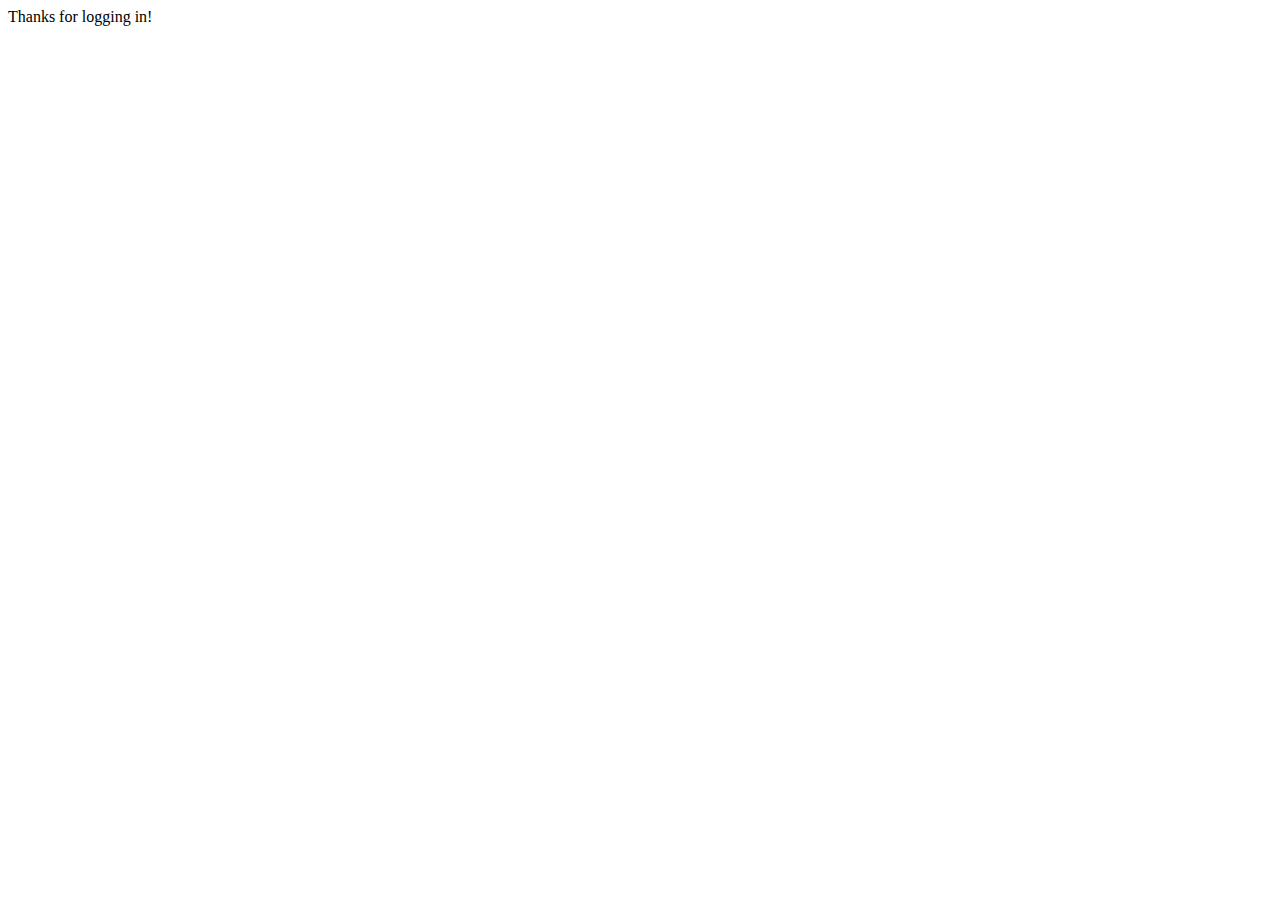
<file: redirect.html>
<!DOCTYPE html>
<html lang="en">
<head>
    <meta charset="UTF-8">
    <meta http-equiv="X-UA-Compatible" content="IE=edge">
    <meta name="viewport" content="width=device-width, initial-scale=1.0">
    <title>Confirmation</title>
</head>
<body>
    Thanks for logging in!
</body>
</html>
</file>
